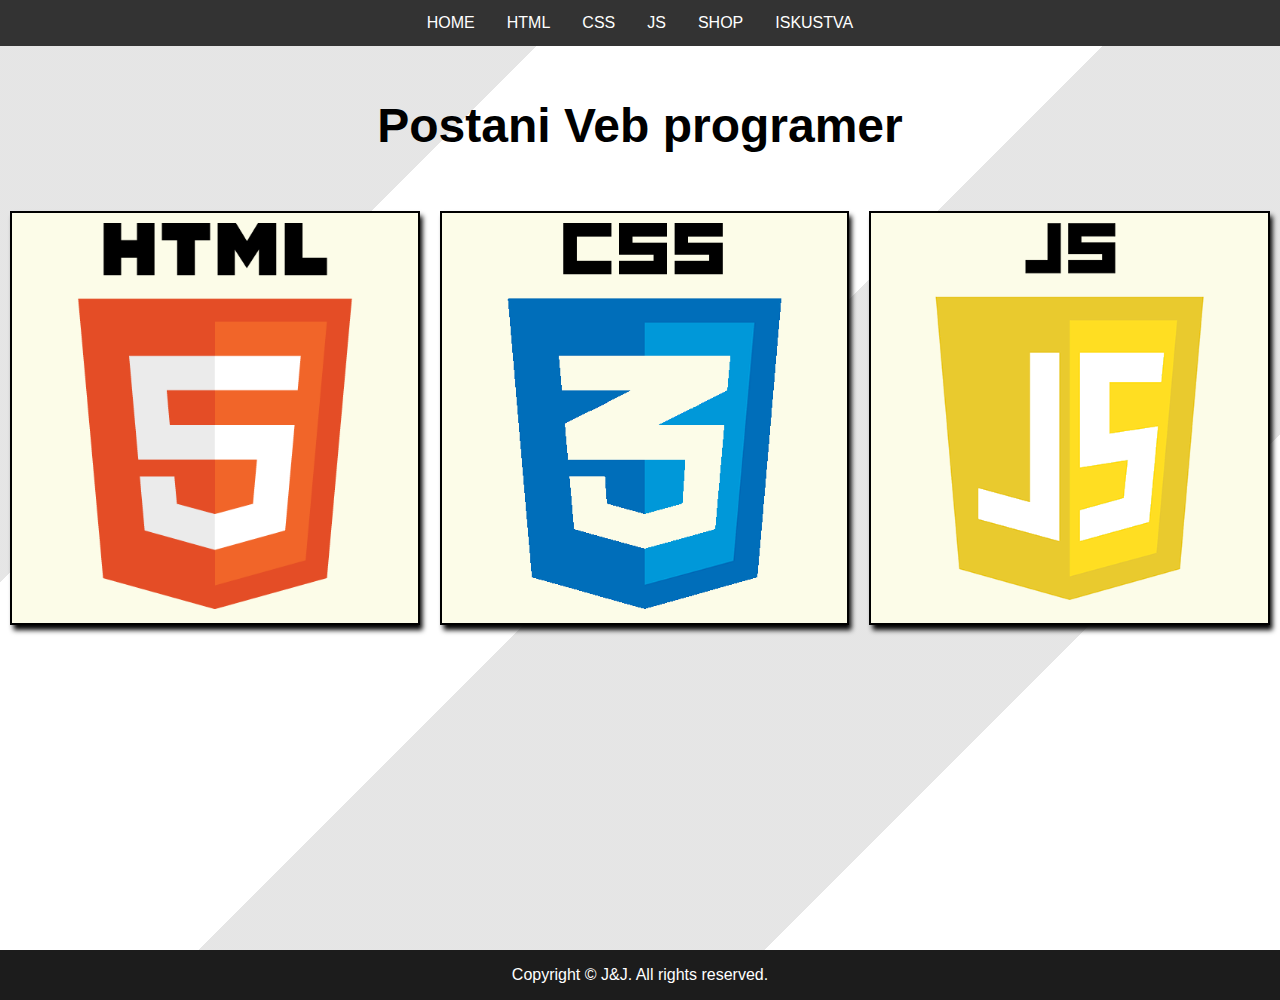
<file: index.html>
<!DOCTYPE html>
<html lang="en">

  <head>
    <meta charset="UTF-8">
    <meta name="viewport" content="width=device-width, initial-scale=1.0">
    <script src="https://ajax.googleapis.com/ajax/libs/jquery/3.5.1/jquery.min.js"></script>
    <script src="scripts/index.js"></script>

    <title>Postani Veb programer</title>
    <link rel="icon" type="image/x-icon" href="images/favicon.ico">
    <link rel="stylesheet" type="text/css" href="styles/styles.css">
    <link rel="stylesheet" type="text/css" href="styles/index.css">
  </head>

  <body>

    <div class="navbar">
      <a href="index.html">HOME</a>
      <a href="pages/html-kurs.html">HTML</a>
      <a href="pages/css-kurs.html">CSS</a>
      <a href="pages/js-kurs.html">JS</a>
      <a href="pages/kupovina.html">SHOP</a>
      <a href="pages/polaznici.html">ISKUSTVA</a>
    </div>

    <div class="container">
      <h1 id="title">Postani Veb programer</h1>

      <div class="grid-container">

        <strong>
          <div class="flexbox-container">

            <div class="item" id="html-container">
              <img src="images/assets/html5-logo.png">
            </div>

            <div class="invisible" id="invisible-html">
              <p>Da li tražiš najbolji način da naučiš kako da praviš sajtove uz HTML5?<br>
              Da li si pohađao/la druge HTMLkurseve, ali se i dalje pitaš kako da napraviš pravi Veb
              sajt?<br>
              Ako je tvoj odgovor DA,
              onda je upravo ovo kurs koji tražiš!</p>
            </div>

            <div class="item" id="css-container">
              <img src="images/assets/css-logo.png">
            </div>

            <div class="invisible" id="invisible-css">
              <p>Da li tražiš najbolji način da naučiš Veb dizajn uz CSS3?<br>
              Da li si pohađao/la HTML kurseve, ali se i
              dalje pitaš kako da dizajniraš pravu Veb stranicu koja lepo izgleda?<br>
              Ako je tvoj odgovor DA,
              onda je
              upravo ovo kurs koji tražiš!</p>
            </div>

            <div class="item" id="js-container">
              <img src="images/assets/js-logo2.png">
            </div>

            <div class="invisible" id="invisible-js">
              <p>Javascript je najpopularniji programski jezik na svetu.<br>
              Na njemu radi čitav moderni Veb.<br>
              Pruža
              milione visoko plaćenih poslova širom sveta.<br>
              Zbog toga i ti želiš da naučiš Javascript! Došao/la
              si na pravo mesto!</p>
            </div>

          </div>
        </strong>

        <div class="course-content" id="html">
          <strong>
            <div class="html-content">
              <p>Da li tražiš najbolji način da naučiš kako da praviš sajtove uz HTML5?<br>
              Da li si pohađao/la druge HTMLkurseve, ali se i dalje pitaš kako da napraviš pravi Veb
              sajt?<br>
              Ako je tvoj odgovor DA,
              onda je upravo ovo kurs koji tražiš!</p>
            </div>

            <div class="css-content">
              <p>Da li tražiš najbolji način da naučiš Veb dizajn uz CSS3?<br>
              Da li si pohađao/la HTML kurseve, ali se i
              dalje pitaš kako da dizajniraš pravu Veb stranicu koja lepo izgleda?<br>
              Ako je tvoj odgovor DA,
              onda je
              upravo ovo kurs koji tražiš!</p>
            </div>

            <div class="js-content">
              <p>Javascript je najpopularniji programski jezik na svetu.<br>
              Na njemu radi čitav moderni Veb.<br>
              Pruža
              milione visoko plaćenih poslova širom sveta.<br>
              Zbog toga i ti želiš da naučiš Javascript! Došao/la
              si na pravo mesto!</p>
            </div>
          </strong>
        </div>
      </div>
    </div>

    <footer>Copyright &copy; J&amp;J. All rights reserved.</footer>

  </body>

</html>
</file>
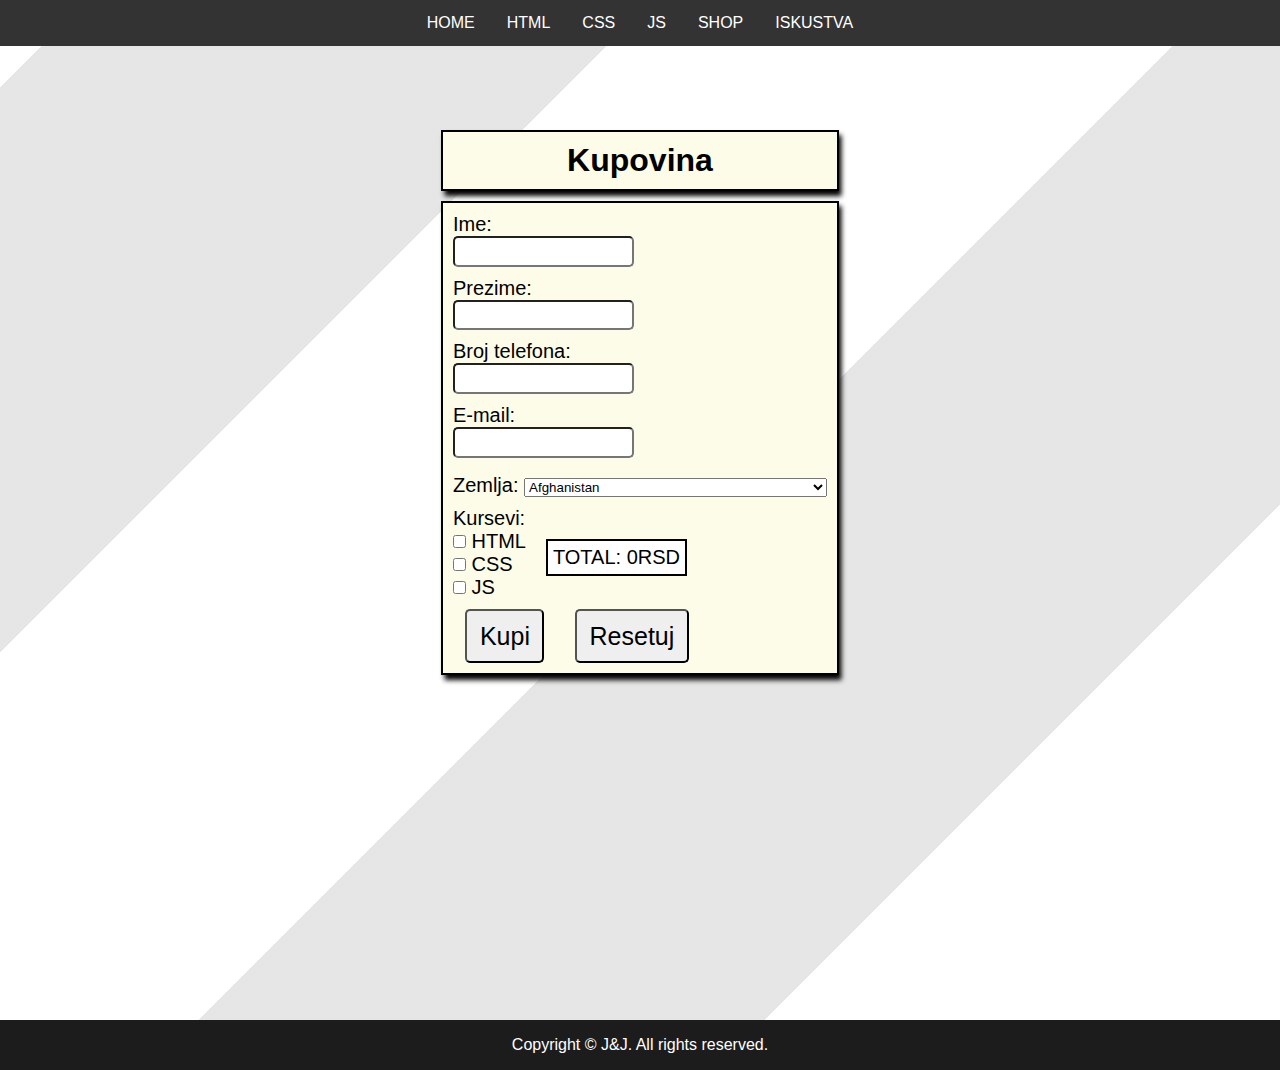
<file: pages/kupovina.html>
<!DOCTYPE html>
<html lang="en">

  <head>
    <meta charset="UTF-8">
    <meta name="viewport" content="width=device-width, initial-scale=1.0">
    <script src="https://ajax.googleapis.com/ajax/libs/jquery/3.5.1/jquery.min.js"></script>
    <script src="../scripts/kupovina.js"></script>

    <title>Kupovina</title>
    <link rel="icon" type="image/x-icon" href="../images/favicon.ico">
    <link rel="stylesheet" type="text/css" href="../styles/styles.css">
    <link rel="stylesheet" type="text/css" href="../styles/kupovina.css">
  </head>

  <body>
    <div class="navbar">
      <a href="../index.html">HOME</a>
      <a href="html-kurs.html">HTML</a>
      <a href="css-kurs.html">CSS</a>
      <a href="js-kurs.html">JS</a>
      <a href="kupovina.html">SHOP</a>
      <a href="polaznici.html">ISKUSTVA</a>
    </div>

    <div class="container">

      <div class="flexbox-container">
        <div class="content">

          <h1>Kupovina</h1>

          <form>
            <label for="fname">Ime:</label><br>
            <input type="text" id="fname" maxlength="20" required><br>
            <label for="lname">Prezime:</label><br>
            <input type="text" id="lname" maxlength="20" required><br>
            <label for="phone">Broj telefona:</label><br>
            <input type="text" id="phone" maxlength="20" required><br>
            <label for="email">E-mail:</label><br>
            <input type="email" id="email"><br>

            <label for="country">Zemlja:</label>
            <select>
              <option value="AF">Afghanistan</option>
              <option value="AX">Åland Islands</option>
              <option value="AL">Albania</option>
              <option value="DZ">Algeria</option>
              <option value="AS">American Samoa</option>
              <option value="AD">Andorra</option>
              <option value="AO">Angola</option>
              <option value="AI">Anguilla</option>
              <option value="AQ">Antarctica</option>
              <option value="AG">Antigua and Barbuda</option>
              <option value="AR">Argentina</option>
              <option value="AM">Armenia</option>
              <option value="AW">Aruba</option>
              <option value="AU">Australia</option>
              <option value="AT">Austria</option>
              <option value="AZ">Azerbaijan</option>
              <option value="BS">Bahamas</option>
              <option value="BH">Bahrain</option>
              <option value="BD">Bangladesh</option>
              <option value="BB">Barbados</option>
              <option value="BY">Belarus</option>
              <option value="BE">Belgium</option>
              <option value="BZ">Belize</option>
              <option value="BJ">Benin</option>
              <option value="BM">Bermuda</option>
              <option value="BT">Bhutan</option>
              <option value="BO">Bolivia, Plurinational State of</option>
              <option value="BQ">Bonaire, Sint Eustatius and Saba</option>
              <option value="BA">Bosnia and Herzegovina</option>
              <option value="BW">Botswana</option>
              <option value="BV">Bouvet Island</option>
              <option value="BR">Brazil</option>
              <option value="IO">British Indian Ocean Territory</option>
              <option value="BN">Brunei Darussalam</option>
              <option value="BG">Bulgaria</option>
              <option value="BF">Burkina Faso</option>
              <option value="BI">Burundi</option>
              <option value="KH">Cambodia</option>
              <option value="CM">Cameroon</option>
              <option value="CA">Canada</option>
              <option value="CV">Cape Verde</option>
              <option value="KY">Cayman Islands</option>
              <option value="CF">Central African Republic</option>
              <option value="TD">Chad</option>
              <option value="CL">Chile</option>
              <option value="CN">China</option>
              <option value="CX">Christmas Island</option>
              <option value="CC">Cocos (Keeling) Islands</option>
              <option value="CO">Colombia</option>
              <option value="KM">Comoros</option>
              <option value="CG">Congo</option>
              <option value="CD">Congo, the Democratic Republic of the</option>
              <option value="CK">Cook Islands</option>
              <option value="CR">Costa Rica</option>
              <option value="CI">Côte d'Ivoire</option>
              <option value="HR">Croatia</option>
              <option value="CU">Cuba</option>
              <option value="CW">Curaçao</option>
              <option value="CY">Cyprus</option>
              <option value="CZ">Czech Republic</option>
              <option value="DK">Denmark</option>
              <option value="DJ">Djibouti</option>
              <option value="DM">Dominica</option>
              <option value="DO">Dominican Republic</option>
              <option value="EC">Ecuador</option>
              <option value="EG">Egypt</option>
              <option value="SV">El Salvador</option>
              <option value="GQ">Equatorial Guinea</option>
              <option value="ER">Eritrea</option>
              <option value="EE">Estonia</option>
              <option value="ET">Ethiopia</option>
              <option value="FK">Falkland Islands (Malvinas)</option>
              <option value="FO">Faroe Islands</option>
              <option value="FJ">Fiji</option>
              <option value="FI">Finland</option>
              <option value="FR">France</option>
              <option value="GF">French Guiana</option>
              <option value="PF">French Polynesia</option>
              <option value="TF">French Southern Territories</option>
              <option value="GA">Gabon</option>
              <option value="GM">Gambia</option>
              <option value="GE">Georgia</option>
              <option value="DE">Germany</option>
              <option value="GH">Ghana</option>
              <option value="GI">Gibraltar</option>
              <option value="GR">Greece</option>
              <option value="GL">Greenland</option>
              <option value="GD">Grenada</option>
              <option value="GP">Guadeloupe</option>
              <option value="GU">Guam</option>
              <option value="GT">Guatemala</option>
              <option value="GG">Guernsey</option>
              <option value="GN">Guinea</option>
              <option value="GW">Guinea-Bissau</option>
              <option value="GY">Guyana</option>
              <option value="HT">Haiti</option>
              <option value="HM">Heard Island and McDonald Islands</option>
              <option value="VA">Holy See (Vatican City State)</option>
              <option value="HN">Honduras</option>
              <option value="HK">Hong Kong</option>
              <option value="HU">Hungary</option>
              <option value="IS">Iceland</option>
              <option value="IN">India</option>
              <option value="ID">Indonesia</option>
              <option value="IR">Iran, Islamic Republic of</option>
              <option value="IQ">Iraq</option>
              <option value="IE">Ireland</option>
              <option value="IM">Isle of Man</option>
              <option value="IL">Israel</option>
              <option value="IT">Italy</option>
              <option value="JM">Jamaica</option>
              <option value="JP">Japan</option>
              <option value="JE">Jersey</option>
              <option value="JO">Jordan</option>
              <option value="KZ">Kazakhstan</option>
              <option value="KE">Kenya</option>
              <option value="KI">Kiribati</option>
              <option value="KP">Korea, Democratic People's Republic of</option>
              <option value="KR">Korea, Republic of</option>
              <option value="KW">Kuwait</option>
              <option value="KG">Kyrgyzstan</option>
              <option value="LA">Lao People's Democratic Republic</option>
              <option value="LV">Latvia</option>
              <option value="LB">Lebanon</option>
              <option value="LS">Lesotho</option>
              <option value="LR">Liberia</option>
              <option value="LY">Libya</option>
              <option value="LI">Liechtenstein</option>
              <option value="LT">Lithuania</option>
              <option value="LU">Luxembourg</option>
              <option value="MO">Macao</option>
              <option value="MK">Macedonia, the former Yugoslav Republic of</option>
              <option value="MG">Madagascar</option>
              <option value="MW">Malawi</option>
              <option value="MY">Malaysia</option>
              <option value="MV">Maldives</option>
              <option value="ML">Mali</option>
              <option value="MT">Malta</option>
              <option value="MH">Marshall Islands</option>
              <option value="MQ">Martinique</option>
              <option value="MR">Mauritania</option>
              <option value="MU">Mauritius</option>
              <option value="YT">Mayotte</option>
              <option value="MX">Mexico</option>
              <option value="FM">Micronesia, Federated States of</option>
              <option value="MD">Moldova, Republic of</option>
              <option value="MC">Monaco</option>
              <option value="MN">Mongolia</option>
              <option value="ME">Montenegro</option>
              <option value="MS">Montserrat</option>
              <option value="MA">Morocco</option>
              <option value="MZ">Mozambique</option>
              <option value="MM">Myanmar</option>
              <option value="NA">Namibia</option>
              <option value="NR">Nauru</option>
              <option value="NP">Nepal</option>
              <option value="NL">Netherlands</option>
              <option value="NC">New Caledonia</option>
              <option value="NZ">New Zealand</option>
              <option value="NI">Nicaragua</option>
              <option value="NE">Niger</option>
              <option value="NG">Nigeria</option>
              <option value="NU">Niue</option>
              <option value="NF">Norfolk Island</option>
              <option value="MP">Northern Mariana Islands</option>
              <option value="NO">Norway</option>
              <option value="OM">Oman</option>
              <option value="PK">Pakistan</option>
              <option value="PW">Palau</option>
              <option value="PS">Palestinian Territory, Occupied</option>
              <option value="PA">Panama</option>
              <option value="PG">Papua New Guinea</option>
              <option value="PY">Paraguay</option>
              <option value="PE">Peru</option>
              <option value="PH">Philippines</option>
              <option value="PN">Pitcairn</option>
              <option value="PL">Poland</option>
              <option value="PT">Portugal</option>
              <option value="PR">Puerto Rico</option>
              <option value="QA">Qatar</option>
              <option value="RE">Réunion</option>
              <option value="RO">Romania</option>
              <option value="RU">Russian Federation</option>
              <option value="RW">Rwanda</option>
              <option value="BL">Saint Barthélemy</option>
              <option value="SH">Saint Helena, Ascension and Tristan da Cunha</option>
              <option value="KN">Saint Kitts and Nevis</option>
              <option value="LC">Saint Lucia</option>
              <option value="MF">Saint Martin (French part)</option>
              <option value="PM">Saint Pierre and Miquelon</option>
              <option value="VC">Saint Vincent and the Grenadines</option>
              <option value="WS">Samoa</option>
              <option value="SM">San Marino</option>
              <option value="ST">Sao Tome and Principe</option>
              <option value="SA">Saudi Arabia</option>
              <option value="SN">Senegal</option>
              <option value="RS">Serbia</option>
              <option value="SC">Seychelles</option>
              <option value="SL">Sierra Leone</option>
              <option value="SG">Singapore</option>
              <option value="SX">Sint Maarten (Dutch part)</option>
              <option value="SK">Slovakia</option>
              <option value="SI">Slovenia</option>
              <option value="SB">Solomon Islands</option>
              <option value="SO">Somalia</option>
              <option value="ZA">South Africa</option>
              <option value="GS">South Georgia and the South Sandwich Islands</option>
              <option value="SS">South Sudan</option>
              <option value="ES">Spain</option>
              <option value="LK">Sri Lanka</option>
              <option value="SD">Sudan</option>
              <option value="SR">Suriname</option>
              <option value="SJ">Svalbard and Jan Mayen</option>
              <option value="SZ">Swaziland</option>
              <option value="SE">Sweden</option>
              <option value="CH">Switzerland</option>
              <option value="SY">Syrian Arab Republic</option>
              <option value="TW">Taiwan, Province of China</option>
              <option value="TJ">Tajikistan</option>
              <option value="TZ">Tanzania, United Republic of</option>
              <option value="TH">Thailand</option>
              <option value="TL">Timor-Leste</option>
              <option value="TG">Togo</option>
              <option value="TK">Tokelau</option>
              <option value="TO">Tonga</option>
              <option value="TT">Trinidad and Tobago</option>
              <option value="TN">Tunisia</option>
              <option value="TR">Turkey</option>
              <option value="TM">Turkmenistan</option>
              <option value="TC">Turks and Caicos Islands</option>
              <option value="TV">Tuvalu</option>
              <option value="UG">Uganda</option>
              <option value="UA">Ukraine</option>
              <option value="AE">United Arab Emirates</option>
              <option value="GB">United Kingdom</option>
              <option value="US">United States</option>
              <option value="UM">United States Minor Outlying Islands</option>
              <option value="UY">Uruguay</option>
              <option value="UZ">Uzbekistan</option>
              <option value="VU">Vanuatu</option>
              <option value="VE">Venezuela, Bolivarian Republic of</option>
              <option value="VN">Viet Nam</option>
              <option value="VG">Virgin Islands, British</option>
              <option value="VI">Virgin Islands, U.S.</option>
              <option value="WF">Wallis and Futuna</option>
              <option value="EH">Western Sahara</option>
              <option value="YE">Yemen</option>
              <option value="ZM">Zambia</option>
              <option value="ZW">Zimbabwe</option>
            </select><br>

            <div class="inner-flex">
              <div>
                <label>Kursevi:</label><br>
                <input type="checkbox" id="html" value="HTML">
                <label for="html">HTML</label><br>
                <input type="checkbox" id="css" value="CSS">
                <label for="css">CSS</label><br>
                <input type="checkbox" id="js" value="JS">
                <label for="js">JS</label><br>
              </div>
              <div class="total">
                <label id="sum">TOTAL: 0RSD</label>
              </div>
            </div>

            <div class="buttons">
              <input type="submit" value="Kupi" id="submit">
              <input type="reset" value="Resetuj">
            </div>

          </form>
        </div>

      </div>

    </div>

    <footer>Copyright &copy; J&amp;J. All rights reserved.</footer>

  </body>

</html>
</file>
<file: styles/styles.css>
* {
  box-sizing: border-box;
  font-family: "Lucida Sans Unicode", "Lucida Grande", sans-serif;
  margin: 0;
  padding: 0;
}

.content {
  max-width: 992px;
  margin: 0 auto;
}

footer {
  background-color: hsl(240, 0%, 11%);
  color: white;
  padding: 1em 0 1em 0;
  text-align: center;
}

.navbar {
  display: flex;
  justify-content: center;
  overflow: hidden;
  background-color: #333;
  position: fixed;
  top: 0;
  left: 0;
  width: 100%;
}

.navbar a {
  float: left;
  display: block;
  color: white;
  text-align: center;
  padding: 14px 16px;
  text-decoration: none;
}

.navbar a:hover {
  background-color: hsl(0, 75%, 40%);
}
</file>
<file: styles/index.css>
* {
  margin: 0;
  padding: 0;
}

a {
  text-decoration: none;
  color: white;
}

html,
body {
  /* height: 100%; */
  visibility: hidden;
}

body {
  background: repeating-linear-gradient(-45deg,
    transparent,
    transparent 400px,
    hsl(0, 0%, 50%, 20%) 400px,
    hsl(0, 0%, 50%, 20%) 800px);
}

.container {
  /* min-height: 100%; */
  min-height: 100vh;
  width: 100%;
}

#title {
  font-size: 3em;
  margin-top: 50px;
  text-align: center;
  padding: 1em 0;
}

.flexbox-container {
  display: flex;
  flex-direction: row;
}

.item {
  text-align: center;
  font-family: Arial, Helvetica, sans-serif;
  background-color: hsl(60, 80%, 95%);
  border: 2px solid black;
  box-shadow: 2.5px 5px 5px;
  color: black;
  overflow: hidden;
  margin: 10px;
  padding: 10px;
}

.item:hover {
  background: radial-gradient(hsl(60, 80%, 95%), hsl(0, 75%, 50%));
  color: white;
}

img {
  max-width: 100%;
  max-height: 100%;
  margin-bottom: auto;
}

.html-content {
  display: none;
}

.css-content {
  display: none;
}

.js-content {
  display: none;
}

.grid-container {
  display: grid;
  justify-content: space-evenly;
}

.course-content {
  font-family: Arial, Helvetica, sans-serif;
  display: none;
  text-align: center;
  border: 2px solid black;
  box-shadow: 2.5px 5px 5px;
  padding: 20px;
  margin: 10px;
  background-color: hsl(60, 80%, 95%);
}

.invisible {
  font-family: Arial, Helvetica, sans-serif;
  margin: 10px;
  text-align: center;
  display: none;
  border: 2px solid black;
  box-shadow: 2.5px 5px 5px;
  padding: 20px;
  background-color: hsl(60, 80%, 95%);
}
</file>
<file: styles/kupovina.css>
* {
    margin: 0;
    padding: 0;
}

html,
body {
    /* height: 100%; */
}

body {
    background: repeating-linear-gradient(-45deg,
            transparent,
            transparent 400px,
            hsl(0, 0%, 50%, 20%) 400px,
            hsl(0, 0%, 50%, 20%) 800px);
}

.container {
    min-height: 100vh;
}

.flexbox-container {
    margin-top: 120px;
    display: flex;
    flex-direction: column;
    justify-content: center;
    align-items: center;
}

.inner-flex {
    display: flex;
    flex-direction: row;
}

.total {
    align-self: center;
    margin-left: 20px;
    margin-top: 10px;
    border: 2px solid black;
    background-color: white;
    padding: 5px;
}

.content {
    margin-bottom: 20px;
}

h1 {
    /* font-size: 40px; */
    padding: 10px;
    margin: 10px;
    margin-bottom: 10px;
    box-shadow: 2.5px 5px 5px;
    text-align: center;
    border: 2px solid black;
    background-color: hsl(60, 80%, 95%);
}

form {
    font-size: 1.25em;
    margin: 10px;
    padding: 10px;
    background-color: hsl(60, 80%, 95%);
    border: 2px solid black;
    box-shadow: 2.5px 5px 5px;
}

label {
    /* font-size: 20px; */
}

input {
    line-height: 2;
    border-radius: 5px;
}

input[type=text] {
    /* width: 200px; */
    /* height: 20px; */
    margin-bottom: 10px;
}

input[type=email] {
    /* width: 200px; */
    /* height: 20px; */
    margin-bottom: 10px;
}

select {
    margin-top: 10px;
    margin-bottom: 10px;
}

.buttons {
    margin-top: 10px;
}

input[type=submit] {
    font-size: 1.25em;
    padding: 0 0.5em;
    margin: 0 0.5em;
}

input[type=reset] {
    font-size: 1.25em;
    padding: 0 0.5em;
    margin: 0 0.5em;
}
</file>
